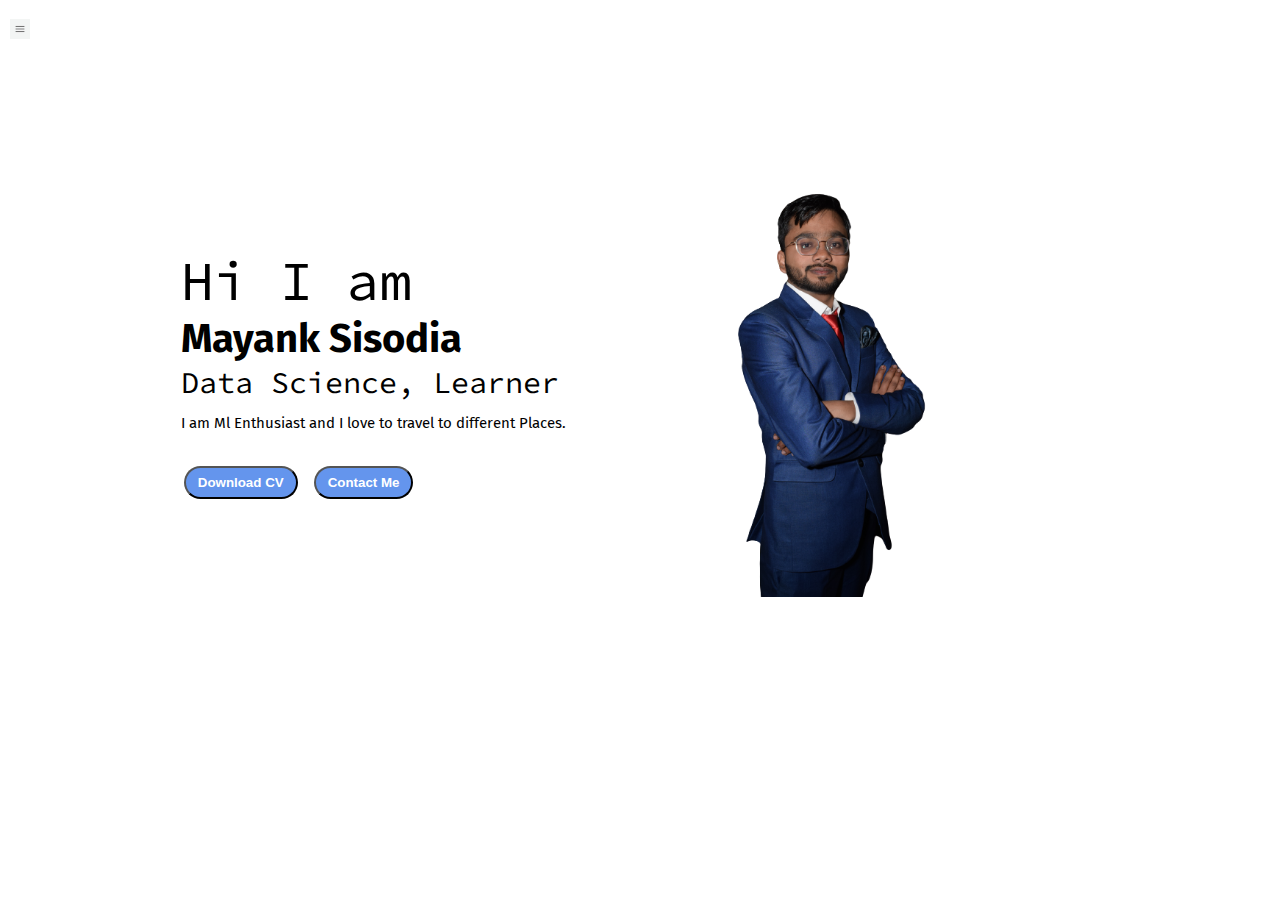
<file: index.htm>
<!DOCTYPE html>
<html lang="en">
<head>
    <meta charset="UTF-8">
    <meta http-equiv="X-UA-Compatible" content="IE=edge">
    <meta name="viewport" content="width=device-width, initial-scale=1.0">
    <title>Mayank Sisodia Portfolio</title>
    <link rel="stylesheet" href="styles.css">
</head>
<body>
    <div class="container">
    <div class="sidebar sidebarGo">
    
        <nav>
            <ul>
                <li><a href="/index.htm"> Home</a></li>
                <li><a href="/intro.html">My Intro</a></li>
                <li><a href="/services.html">Services</a></li>
                <li><a href="/blog.html">Blog</a></li>
                <li><a href="/contact.html">Contact Me</a></li>
            </ul>
        </nav>
    </div>
    <div class="main">
        <div class="hamburger">
            <img class="ham" src="ham.jpg" alt="ham" width="20">
            <img class="cross" src="cross.png" alt="cross" width="20">
        </div>
<div class="infoContainer">
    <div class="devInfo">
        <div class="hello">Hi I am </div>
        <div class="name">Mayank Sisodia</div>
        <div class="about">Data Science, Learner</div>
        <div class="moreabout">I am Ml Enthusiast and I love to travel to different Places. </div>
        <div class="buttons">
      <a href="/MayankSisodiaResume.pdf" target="_blank" download="newfilename"><button class="btn">Download CV</button></a> 
        <a href="/contact.html"><button class="btn">Contact Me</button></a> 
        </div>
    </div>
    <div class="devPic"><img src="pf.png" alt="Mayank Sisodia"></div>
</div>     
    </div>
</div>
<script src="script.js"></script>
</body>
</html>
</file>
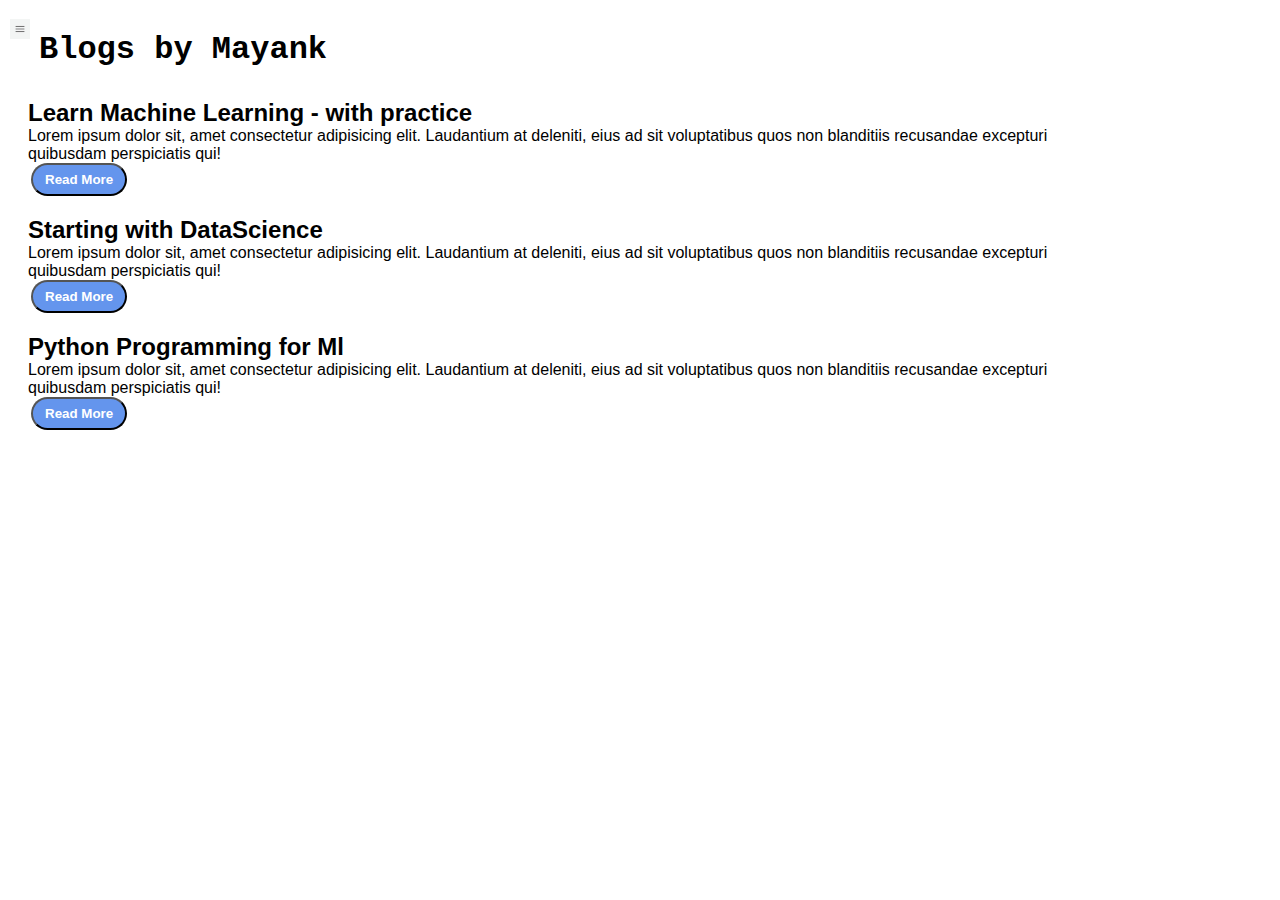
<file: blog.html>
<!DOCTYPE html>
<html lang="en">
<head>
    <meta charset="UTF-8">
    <meta http-equiv="X-UA-Compatible" content="IE=edge">
    <meta name="viewport" content="width=device-width, initial-scale=1.0">
    <title>Mayank Sisodia Portfolio</title>
    <link rel="stylesheet" href="styles.css">
</head>
<body>
    <div class="container">
        <div class="sidebar sidebarGo">
    
        <nav>
            <ul>
                <li><a href="/index.htm"> Home</a></li>
                <li><a href="/intro.html">My Intro</a></li>
                <li><a href="/services.html">Services</a></li>
                <li><a href="/blog.html">Blog</a></li>
                <li><a href="/contact.html">Contact Me</a></li>
            </ul>
        </nav>
    </div>
    <div class="main">
        <div class="hamburger">
            <img class="ham" src="ham.jpg" alt="ham" width="20">
            <img class="cross" src="cross.png" alt="cross" width="20">
        </div>
<div class="blogcontainer">
    <h1>Blogs by Mayank</h1>
<div class="blogItem">
    <h2>Learn Machine Learning - with practice</h2>
    <p>Lorem ipsum dolor sit, amet consectetur adipisicing elit. Laudantium at deleniti, eius ad sit voluptatibus quos non blanditiis recusandae excepturi quibusdam perspiciatis qui!</p>
<button class="btn btn-sm">Read More</button>
</div>

<div class="blogItem">
    <h2>Starting with DataScience</h2>
    <p>Lorem ipsum dolor sit, amet consectetur adipisicing elit. Laudantium at deleniti, eius ad sit voluptatibus quos non blanditiis recusandae excepturi quibusdam perspiciatis qui!</p>
    <button class="btn btn-sm">Read More</button>
</div>
<div class="blogItem">
    <h2>Python Programming for Ml </h2>
    <p>Lorem ipsum dolor sit, amet consectetur adipisicing elit. Laudantium at deleniti, eius ad sit voluptatibus quos non blanditiis recusandae excepturi quibusdam perspiciatis qui!</p>
    <button class="btn btn-sm">Read More</button>
</div>
</div>
    
       
    </div>
</div>
</body>
<script src="script.js"></script>
</html>
</file>
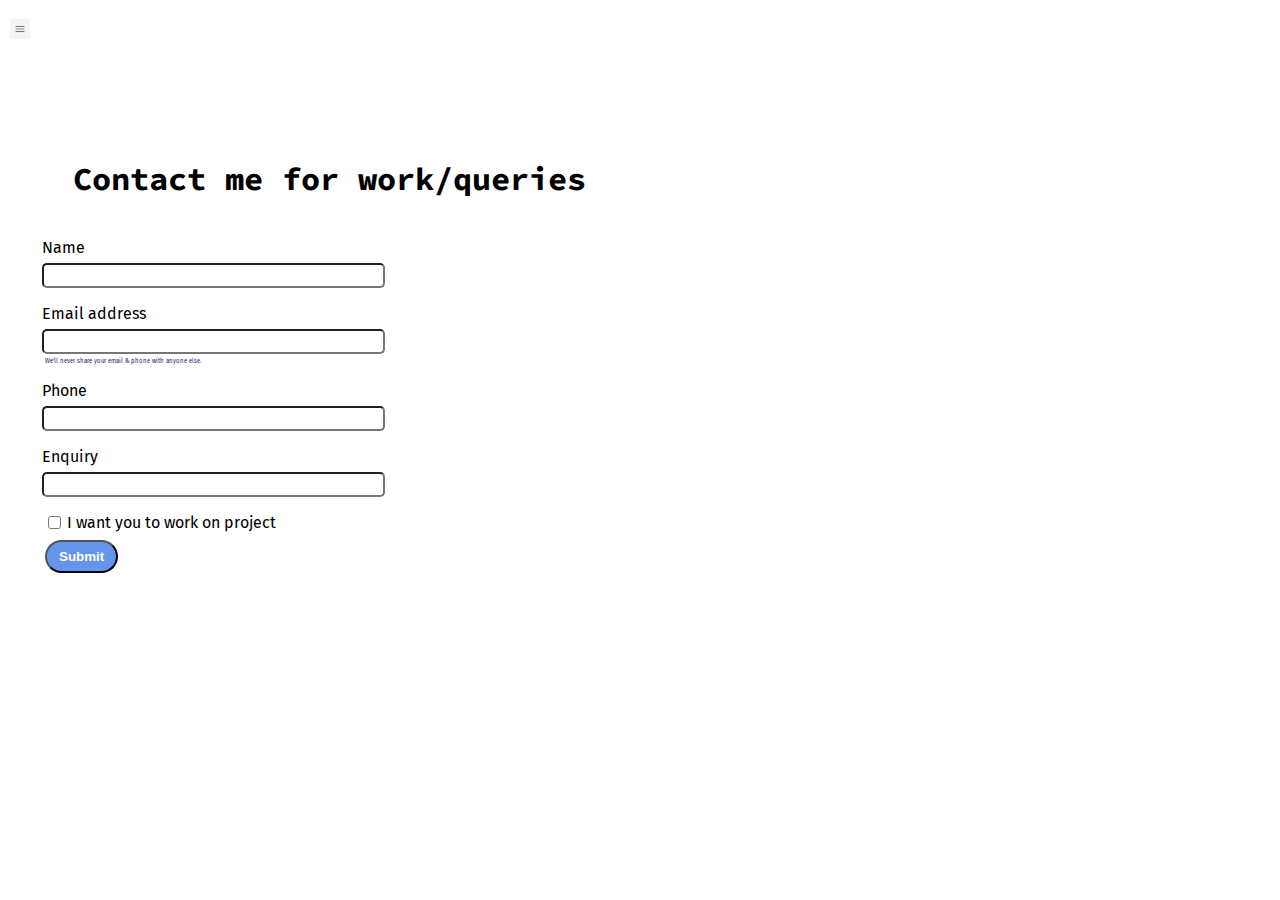
<file: contact.html>
<!DOCTYPE html>
<html lang="en">
<head>
    <meta charset="UTF-8">
    <meta http-equiv="X-UA-Compatible" content="IE=edge">
    <meta name="viewport" content="width=device-width, initial-scale=1.0">
    <title>Mayank Sisodia Portfolio</title>
    <link rel="stylesheet" href="styles.css">
</head>
<body>
    <div class="container">
      <div class="sidebar sidebarGo">
    
        <nav>
            <ul>
                <li><a href="/index.htm"> Home</a></li>
                <li><a href="/intro.html">My Intro</a></li>
                <li><a href="/services.html">Services</a></li>
                <li><a href="/blog.html">Blog</a></li>
                <li><a href="/contact.html">Contact Me</a></li>
            </ul>
        </nav>
    </div>
    <div class="main">
      <div class="hamburger">
        <img class="ham" src="ham.jpg" alt="ham" width="20">
        <img class="cross" src="cross.png" alt="cross" width="20">
    </div>
<div class="contactform">
    <h1>Contact me for work/queries</h1>
    <form>
        <div class="mb-3">
            <label for="clientmail1" class="form-label">Name</label>
            <input type="name" class="form-control" id="clientemail" aria-describedby="emailHelp">
            
          </div>
        <div class="mb-3">
          <label for="clientmail1" class="form-label">Email address</label>
          <input type="email" class="form-control" id="clientemail" aria-describedby="emailHelp">
          <div id="emailHelp" class="form-text">We'll never share your email & phone with anyone else.</div>
        </div>
        <div class="mb-3">
          <label for="clientphone" class="form-label">Phone</label>
          <input type="phone" class="form-control" id="clientphone">
        </div>
        <div class="mb-3">
            <label for="clientphone" class="form-label">Enquiry</label>
            <input type="phone" class="form-control" id="clientphone">
          </div>
        <div class="mb-3" id="form-check">
          <input type="checkbox" class="form-check-input" id="isclient">
          <label class="form-check-label" for="isclient">I want you to work on project</label>
        </div>
       
        <button type="submit" class="btn btn-primary">Submit</button>
     
    </div></form>
</div>    
    </div>
</div>
<script src="script.js"></script>
</body>
</html>
</file>
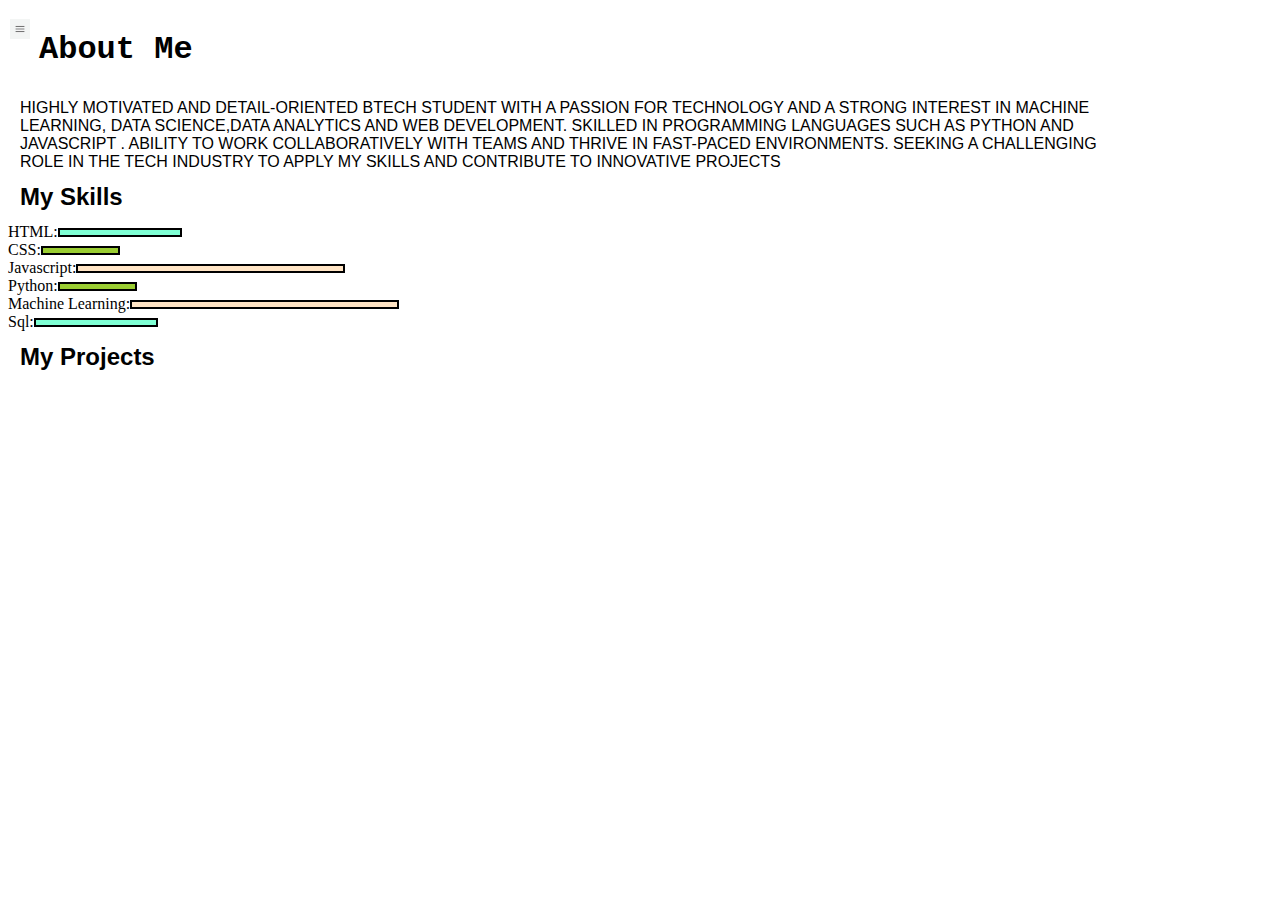
<file: intro.html>
<!DOCTYPE html>
<html lang="en">
<head>
    <meta charset="UTF-8">
    <meta http-equiv="X-UA-Compatible" content="IE=edge">
    <meta name="viewport" content="width=device-width, initial-scale=1.0">
    <title>Mayank Sisodia Portfolio</title>
    <link rel="stylesheet" href="styles.css">
</head>
<body>
    <div class="container">
        <div class="sidebar sidebarGo">
    
        <nav>
            <ul>
                <li><a href="/index.htm"> Home</a></li>
                <li><a href="/intro.html">My Intro</a></li>
                <li><a href="/services.html">Services</a></li>
                <li><a href="/blog.html">Blog</a></li>
                <li><a href="/contact.html">Contact Me</a></li>
            </ul>
        </nav>
    </div>
    <div class="main">
        <div class="hamburger">
            <img class="ham" src="ham.jpg" alt="ham" width="20">
            <img class="cross" src="cross.png" alt="cross" width="20">
        </div>
  <div class="intro">
        <h1>About Me</h1>
        <p>HIGHLY MOTIVATED AND DETAIL-ORIENTED BTECH STUDENT
            WITH A PASSION FOR TECHNOLOGY AND A STRONG INTEREST
            IN MACHINE LEARNING, DATA SCIENCE,DATA ANALYTICS AND
            WEB DEVELOPMENT. SKILLED IN PROGRAMMING LANGUAGES
            SUCH AS PYTHON AND JAVASCRIPT . ABILITY TO WORK
            COLLABORATIVELY WITH TEAMS AND THRIVE IN FAST-PACED
            ENVIRONMENTS. SEEKING A CHALLENGING ROLE IN THE TECH
            INDUSTRY TO APPLY MY SKILLS AND CONTRIBUTE TO
            INNOVATIVE PROJECTS
        </p>
        <h2>My Skills</h2>
        <div class="skillscontainer">
                <div class="skillitem">HTML: <div class="skill fifty"></div></div>
                <div class="skillitem">CSS: <div class="skill t5"></div></div>
                <div class="skillitem">Javascript: <div class="skill hundred"></div></div>
                <div class="skillitem">Python: <div class="skill t5"></div></div>
                <div class="skillitem">Machine Learning: <div class="skill hundred"></div></div>
                <div class="skillitem">Sql: <div class="skill fifty"></div></div></div>
           <div class="projects">
            <h2>My Projects</h2> 
           </div>    
            </div>
       

    </div>
</div>
</body>
<script src="script.js"></script>
</html>
</file>
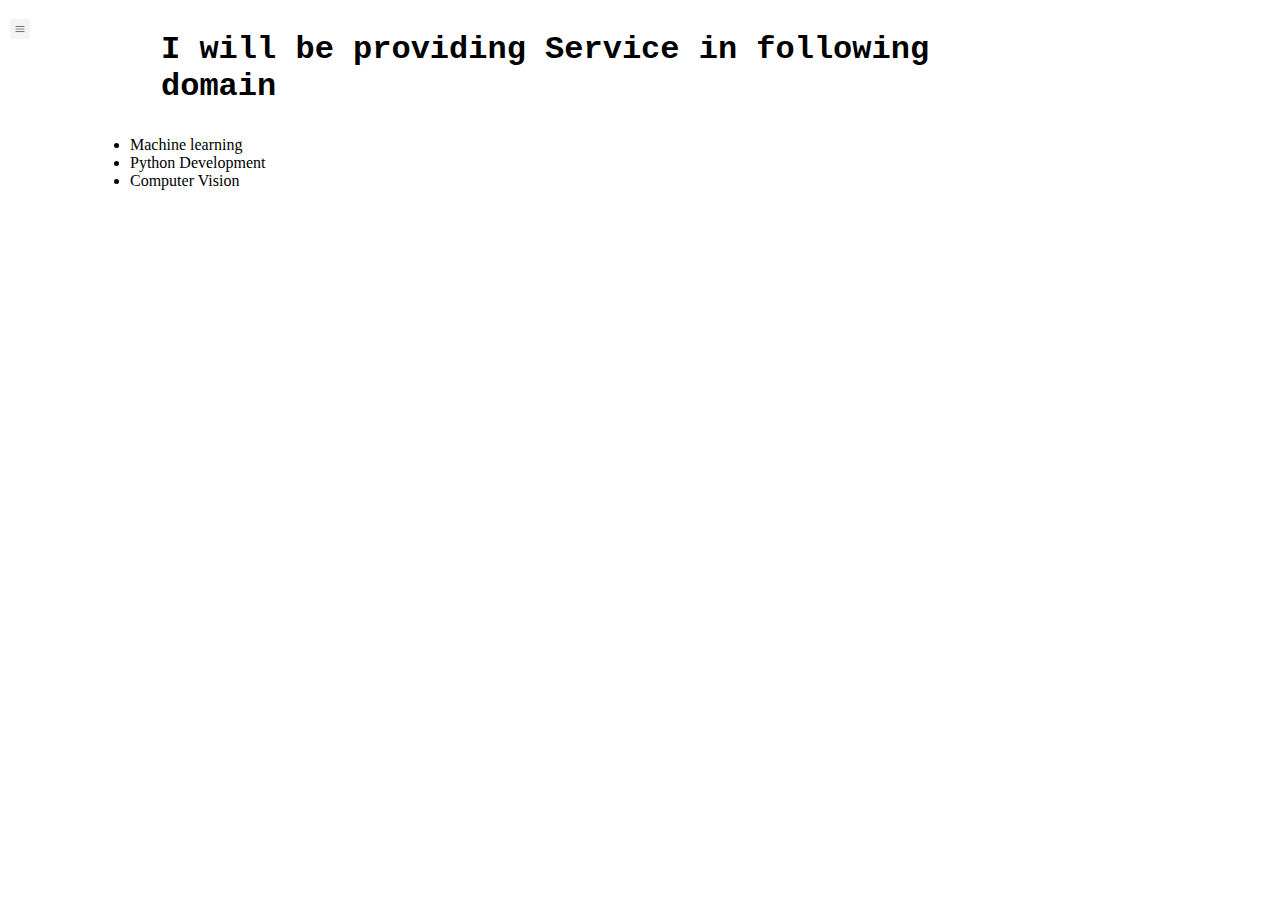
<file: services.html>
<!DOCTYPE html>
<html lang="en">
<head>
    <meta charset="UTF-8">
    <meta http-equiv="X-UA-Compatible" content="IE=edge">
    <meta name="viewport" content="width=device-width, initial-scale=1.0">
    <title>Mayank Sisodia Portfolio</title>
    <link rel="stylesheet" href="styles.css">
</head>
<body>
    <div class="container">
    <div class="sidebar sidebarGo">
    
        <nav>
            <ul>
                <li><a href="/index.htm"> Home</a></li>
                <li><a href="/intro.html">My Intro</a></li>
                <li><a href="/services.html">Services</a></li>
                <li><a href="/blog.html">Blog</a></li>
                <li><a href="/contact.html">Contact Me</a></li>
            </ul>
        </nav>
    </div>
    <div class="main">
        <div class="hamburger">
            <img class="ham" src="ham.jpg" alt="ham" width="20">
            <img class="cross" src="cross.png" alt="cross" width="20">
        </div>
        <div class="services">
        <h1>I will be providing Service in following domain</h1>   
        <ul>
            <li>
                Machine learning
            </li>
            <li>
                Python Development
            </li>
            <li>Computer Vision</li>
        </ul> </div>
    </div>
</div>
<script src="script.js"></script>
</body>
</html>
</file>
<file: styles.css>
@import url('https://fonts.googleapis.com/css2?family=Fira+Sans&display=swap');
@import url('https://fonts.googleapis.com/css2?family=Source+Code+Pro:wght@300&display=swap');
*{
    margin: 0;
    padding: 0;
}
.sidebar{
    background-color: gray;
   position: absolute;
    font-family: 'Fira Sans', sans-serif;
    height: 100vh;
    transition: transform 0.3s ease-in;

}
.sidebar nav{
    padding: 25px; 
}
.sidebar nav li{
    list-style: none;
    font-size: 20px;
    padding: 15px 0;
    
} 
.sidebar li a{
    text-decoration: none;
    color: #c2b2b2;
}
.main{
    /* background-color: yellow; */
    width: 90vw;
}
.container{
    display: flex;
}
.infoContainer{
    /* background-color: violet; */
    height:50vh;
    width: 70vw;
    margin: 147px auto;
    display: flex;
    justify-content: space-around;
    
}
.devInfo{
    display: flex;
    justify-content: center;
    flex-direction: column;
    font-family: 'Source Code Pro', monospace; 
}
.hello{
    font-size: 55px;
    
}
.name{
    font-size: 40px;
    font-weight: bold;
    font-family: 'Fira Sans', sans-serif;
}
.about{
    font-size: 30px;
}
.moreabout{
    font-size: 15px;
    margin-top: 13px;
    font-family: 'Fira Sans', sans-serif;
}
.buttons{
margin-top: 34px;
}
.btn{
padding: 7px 12px;
border-radius: 22px;
color: white;
background-color: cornflowerblue;
font-weight: bold;
cursor: pointer;
margin: 0 3px;
}
.btn:hover{

    background-color: cadetblue;
    color: palegreen;
}

.devPic img{
    height: 50vh;

}
.contactform {
    padding: 0 34px ;
    font-family: 'Fira Sans', sans-serif;
    padding-top: 120px;
    margin: 0 150px;
}
.contactform h1{
    font-family: 'Source Code Pro', monospace;
  
}
.contactform form div{
    padding: 8px 0;
    display: flex;
    flex-direction: column;
   
}
.contactform form div input{
 width: 26vw;
 border-radius: 5px;
 margin: 6px 0 0 0;
 padding: 3px;

}
#emailHelp{
    font-size: 6px;
    color: midnightblue;
    margin: 0 3px;
    padding: 3px 0 0 0;
}

#form-check{
    flex-direction: row;

}
#form-check input{
width: 25px;
margin: 3px 0;
}

.blogItem{
    margin: 20px;
    font-family: 'Lucida Sans', 'Lucida Sans Regular', 'Lucida Grande', 'Lucida Sans Unicode', Geneva, Verdana, sans-serif;
}
.blogcontainer{
 margin: 0 140px;
}
 h1{
font-family:'Courier New', Courier, monospace;
margin: 31px;
}
p{
    font-family: Arial, Helvetica, sans-serif;
}
.intro h2{
font-family: Arial, Helvetica, sans-serif;
margin: 12px;
}
.intro p{
font-family: Verdana, Geneva, Tahoma, sans-serif;
margin :12px;
}
.intro{
    margin: 0 160px;
}
.services{
    margin: 0 130px;
}
.skill{
    height: 5px;
    width: 188px;
    background-color: red;
    border: 2px solid black;
}
.skillitem{
    display: flex;
    align-items: center;
}

.hundred{
    width: 265px;
    background-color: bisque;

}

.fifty{
    width: 120px;
    background-color:aquamarine;
}
.t5{
    width: 75px;
    background-color: yellowgreen ;
}
.sidebarGo{
    transform: translate(-443px,0);
    position: absolute;
}
.hamburger{
    position: absolute;
    cursor: pointer;
    top: 10px;
    left: 10px;
}
.cross{
    margin-left: 90px ;
    margin-top: 8.5px;
}
.ham{
    margin-top: 8.5px;
}
.intro,.blogcontainer,.contactform{
    margin:  8px;
}

@media(max-width: 450px){
    *{
      background-color: rgb(82, 61, 61);  
    }
    .devPic{
        display: none;
    }
    /* .sidebar{
        transform: translate(-443px,0);
        position: absolute; */
    }
</file>
